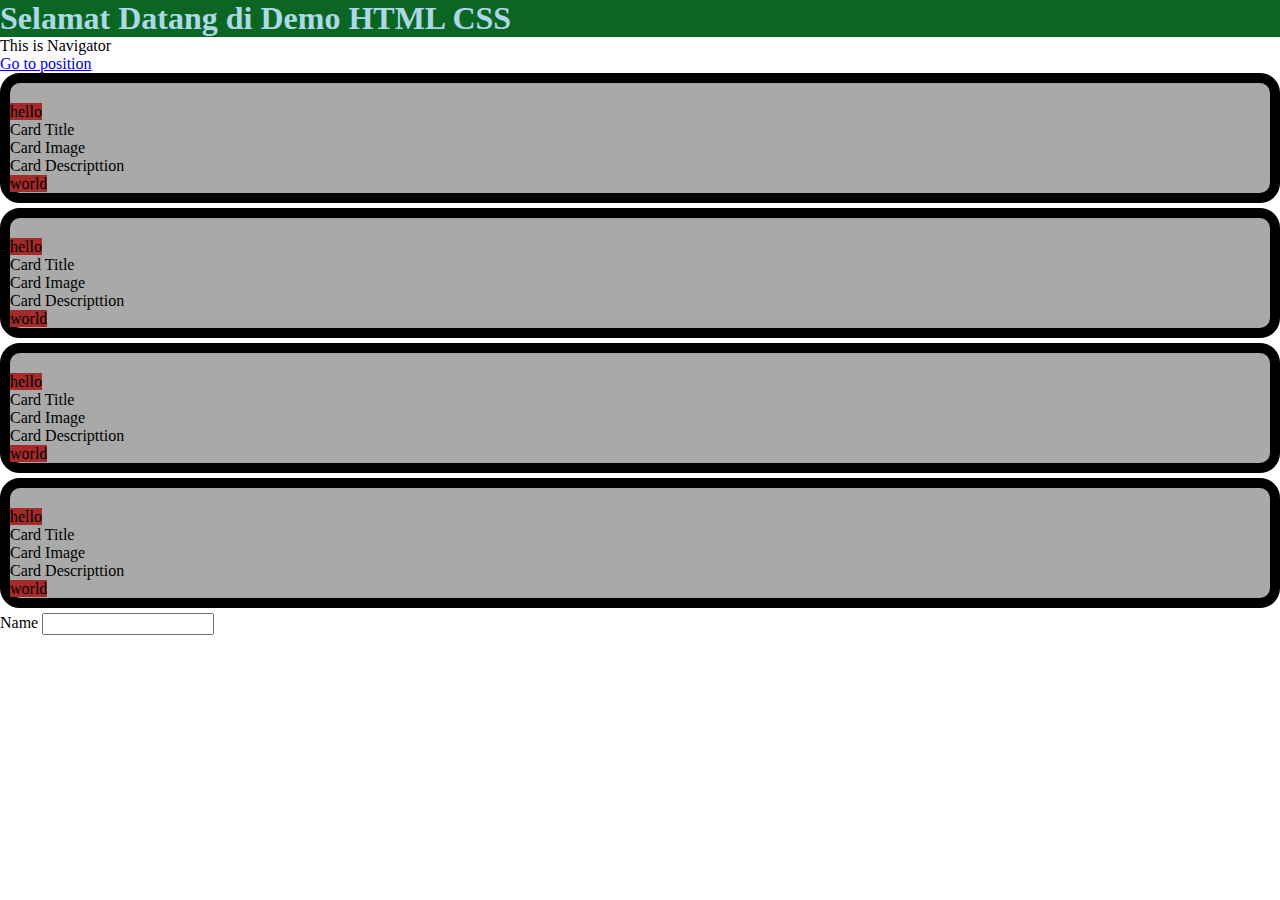
<file: index.html>
<!DOCTYPE html>
<html lang="en">
  <head>
    <meta charset="UTF-8" />
    <meta http-equiv="X-UA-Compatible" content="IE=edge" />
    <meta name="viewport" content="width=device-width, initial-scale=1.0" />
    <title>Learn HTML CSS</title>
    <link rel="stylesheet" href="./styles/indexStyle.css" />
    <style>
      #header-id {
        background-color: #0b6623;
      }
    </style>
  </head>
  <body>
    <header class="main-header" id="header-id" style="color: lightblue">
      <div class="header-text">
        <h1>Selamat Datang di Demo HTML CSS</h1>
      </div>
      <div class="header-img"></div>
    </header>
    <aside class="sidebar">
      <nav class="main-navigator">
        <p>This is Navigator</p>
        <a href="./position.html">Go to position</a>
      </nav>
    </aside>
    <main class="main">
      <section class="popular">
        <div class="title"></div>
        <div class="content">
          <div class="card">
            <div class="item-title">Card Title</div>
            <div class="item-img">Card Image</div>
            <div class="item-description">Card Descripttion</div>
          </div>
          <div class="card">
            <!-- ::before -->
            <div class="item-title">Card Title</div>
            <div class="item-img">Card Image</div>
            <div class="item-description">Card Descripttion</div>
            <!-- ::after -->
          </div>
          <div class="card">
            <div class="item-title">Card Title</div>
            <div class="item-img">Card Image</div>
            <div class="item-description">Card Descripttion</div>
          </div>
          <div class="card">
            <div class="item-title">Card Title</div>
            <div class="item-img">Card Image</div>
            <div class="item-description">Card Descripttion</div>
          </div>
        </div>
      </section>
      <section>
        <form>
          <label for="name">Name</label>
          <input type="text" name="name" class="name-input" />
        </form>
      </section>
    </main>
    <footer>
      <div class="footer-title"></div>
      <div class="footer-content"></div>
    </footer>
  </body>
</html>
</file>
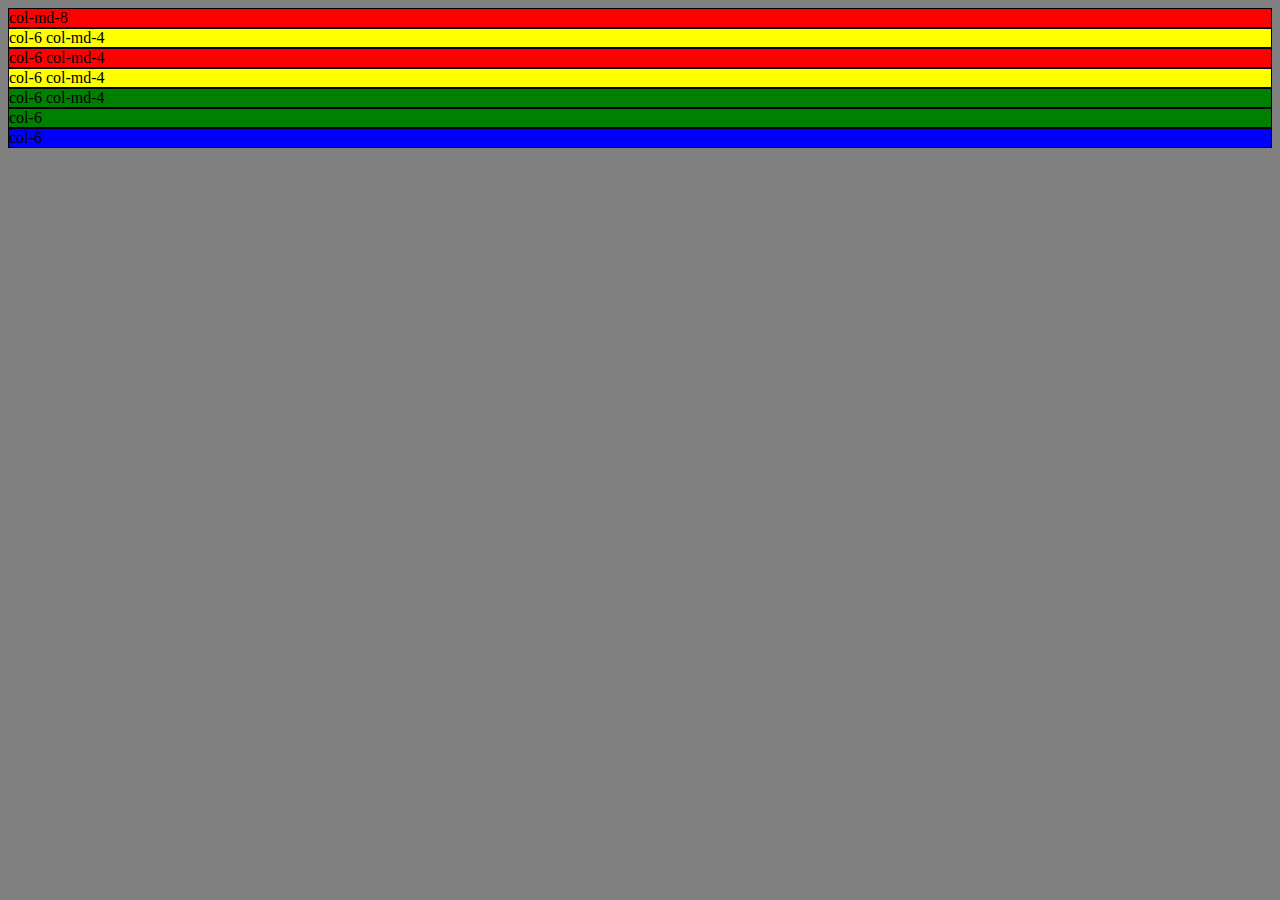
<file: bootstrap.html>
<!DOCTYPE html>
<html lang="en">
  <head>
    <meta charset="UTF-8" />
    <meta http-equiv="X-UA-Compatible" content="IE=edge" />
    <meta name="viewport" content="width=device-width, initial-scale=1.0" />
    <title>Bootstrap</title>
    <link
      href="https://cdn.jsdelivr.net/npm/bootstrap@5.1.3/dist/css/bootstrap.min.css"
      rel="stylesheet"
      integrity="sha384-1BmE4kWBq78iYhFldvKuhfTAU6auU8tT94WrHftjDbrCEXSU1oBoqyl2QvZ6jIW3"
      crossorigin="anonymous"
    />
    <link rel="stylesheet" href="./styles/tryBootstrap.css" />
  </head>
  <body>
    <div class="container">
      <div class="row">
        <div class="col-md-8 col-sm-5 red">col-md-8</div>
        <div class="col-md-4 yellow">col-6 col-md-4</div>
      </div>
      <div class="row">
        <div class="col-6 col-md-4 red">col-6 col-md-4</div>
        <div class="col-6 col-md-4 yellow">col-6 col-md-4</div>
        <div class="col-6 col-md-4 green">col-6 col-md-4</div>
      </div>
      <div class="row">
        <div class="col-6 green">col-6</div>
        <div class="col-6 blue">col-6</div>
      </div>
    </div>
  </body>
</html>
</file>
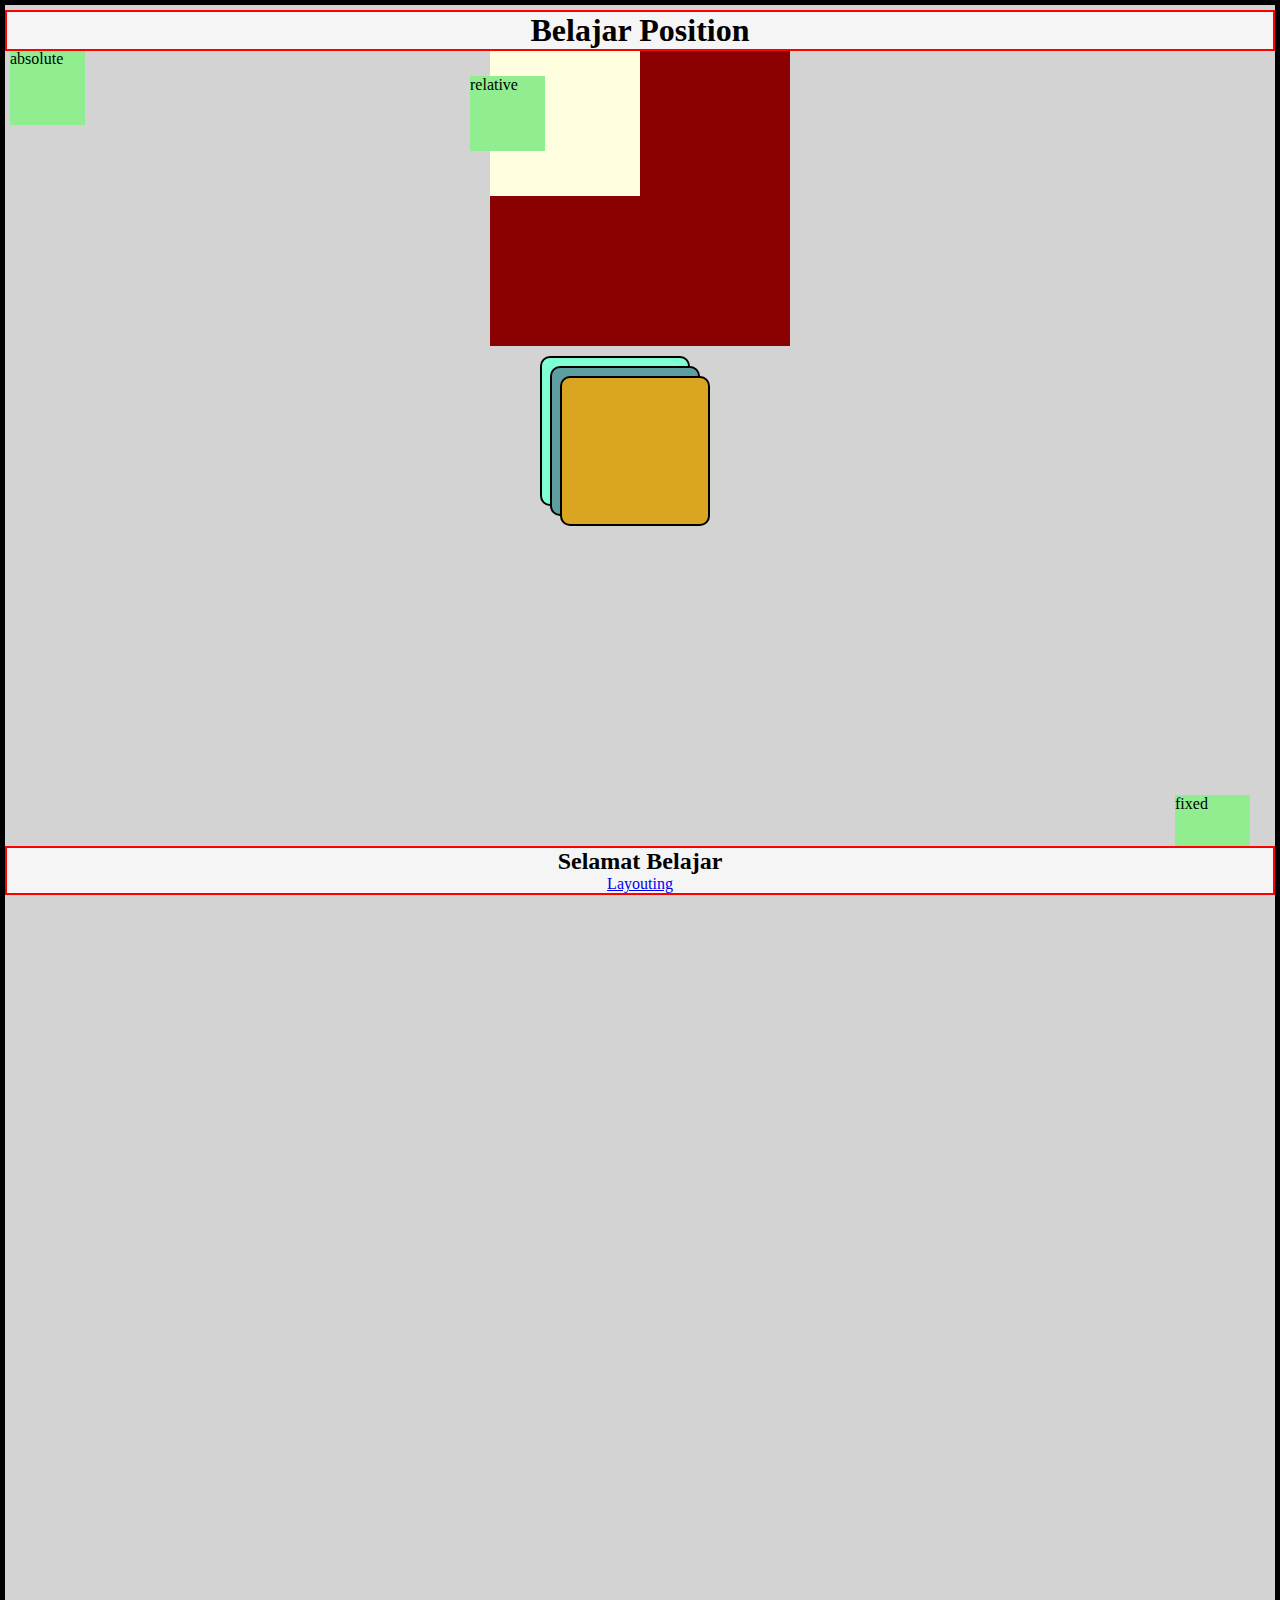
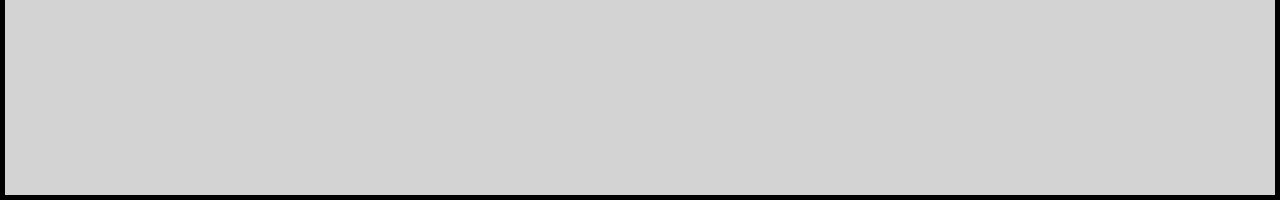
<file: position.html>
<!DOCTYPE html>
<html lang="en">
  <head>
    <meta charset="UTF-8" />
    <meta http-equiv="X-UA-Compatible" content="IE=edge" />
    <meta name="viewport" content="width=device-width, initial-scale=1.0" />
    <title>Position</title>
    <link rel="stylesheet" href="./styles/position.css" />
  </head>
  <body>
    <main>
      <header>
        <h1>Belajar Position</h1>
      </header>
      <div class="div-outer">
        <div class="div-inner">
          <div class="div-content absolute">absolute</div>
          <div class="div-content fixed">fixed</div>
          <div class="div-content relative">relative</div>
        </div>
      </div>
      <section>
        <div class="wrapper">
          <div class="content-1"></div>
          <div class="content-2"></div>
          <div class="content-3"></div>
        </div>
      </section>
      <footer>
        <h2>Selamat Belajar</h2>
        <a href="./layouting.html">Layouting</a>
      </footer>
    </main>
  </body>
</html>
</file>
<file: styles/indexStyle.css>
/*
    selektor {
    deklarasi 
    }
*/

*,
*::before,
*::after {
  margin: 0;
  box-sizing: border-box;
  font-family: "Times New Roman", Times, serif;
}

header {
  color: violet;
}

.main-header {
  color: aqua;
}

#header-id {
  color: brown;
}

.card {
  background-color: darkgray;
  margin-bottom: 5px;
  border: 10px solid black;
  border-radius: 20px;
  padding-top: 20px;
}

.card:hover {
  background-color: yellow;
  cursor: pointer;
}

.card:active {
  font-weight: bold;
}

.name-input:focus {
  background-color: lightblue;
}

a:hover {
  font-weight: bold;
  font-size: 2em;
}

.card::before {
  content: "hello";
  background-color: brown;
}
.card::after {
  content: "world";
  background-color: brown;
}
/** MEDIA QUERY 
*/
@media (max-width: 600px) {
  .card:hover {
    background-color: red;
  }
}
</file>
<file: styles/position.css>
*,
*::after,
*::before {
  margin: 0;
  box-sizing: border-box;
}
main {
  height: 200vh;
  background-color: lightgrey;
  border: 5px solid black;
}
.div-outer {
  height: 300px;
  width: 300px;
  background-color: darkred;
  margin: auto;
}
.div-inner {
  height: 150px;
  width: 150px;
  background-color: lightyellow;
}
.div-content {
  height: 75px;
  width: 75px;
  background-color: lightgreen;
}
.absolute {
  position: absolute;
  top: 50px;
  left: 10px;
}
.fixed {
  position: fixed;
  bottom: 30px;
  right: 30px;
}
.relative {
  position: relative;
  left: -20px;
  top: 30px;
}
.wrapper {
  height: 200px;
  width: 200px;
  /* background-color: white; */
  /* border: 2px solid black; */
  margin: 10px auto;
  position: relative;
}
.content-1,
.content-2,
.content-3 {
  height: 150px;
  width: 150px;
  position: absolute;
  border: 2px solid black;
  border-radius: 10px;
}
.content-1 {
  background-color: goldenrod;
  z-index: 2;
  top: 20px;
  left: 20px;
}
.content-2 {
  background-color: cadetblue;
  top: 10px;
  left: 10px;
  z-index: 1;
}
.content-3 {
  background-color: aquamarine;
  z-index: 0;
}
header,
footer {
  background-color: whitesmoke;
  border: 2px solid red;
  text-align: center;
  z-index: 100;
}
header {
  position: sticky;
  top: 10px;
}
footer {
  position: sticky;
  bottom: 5px;
}
section {
  margin-bottom: 900px;
}
</file>
<file: styles/tryBootstrap.css>
.red {
  background-color: red;
  border: 1px solid black;
}
.yellow {
  background-color: yellow;
  border: 1px solid black;
}
.blue {
  background-color: blue;
  border: 1px solid black;
}
.green {
  background-color: green;
  border: 1px solid black;
}
body {
  background-color: grey;
}
</file>
